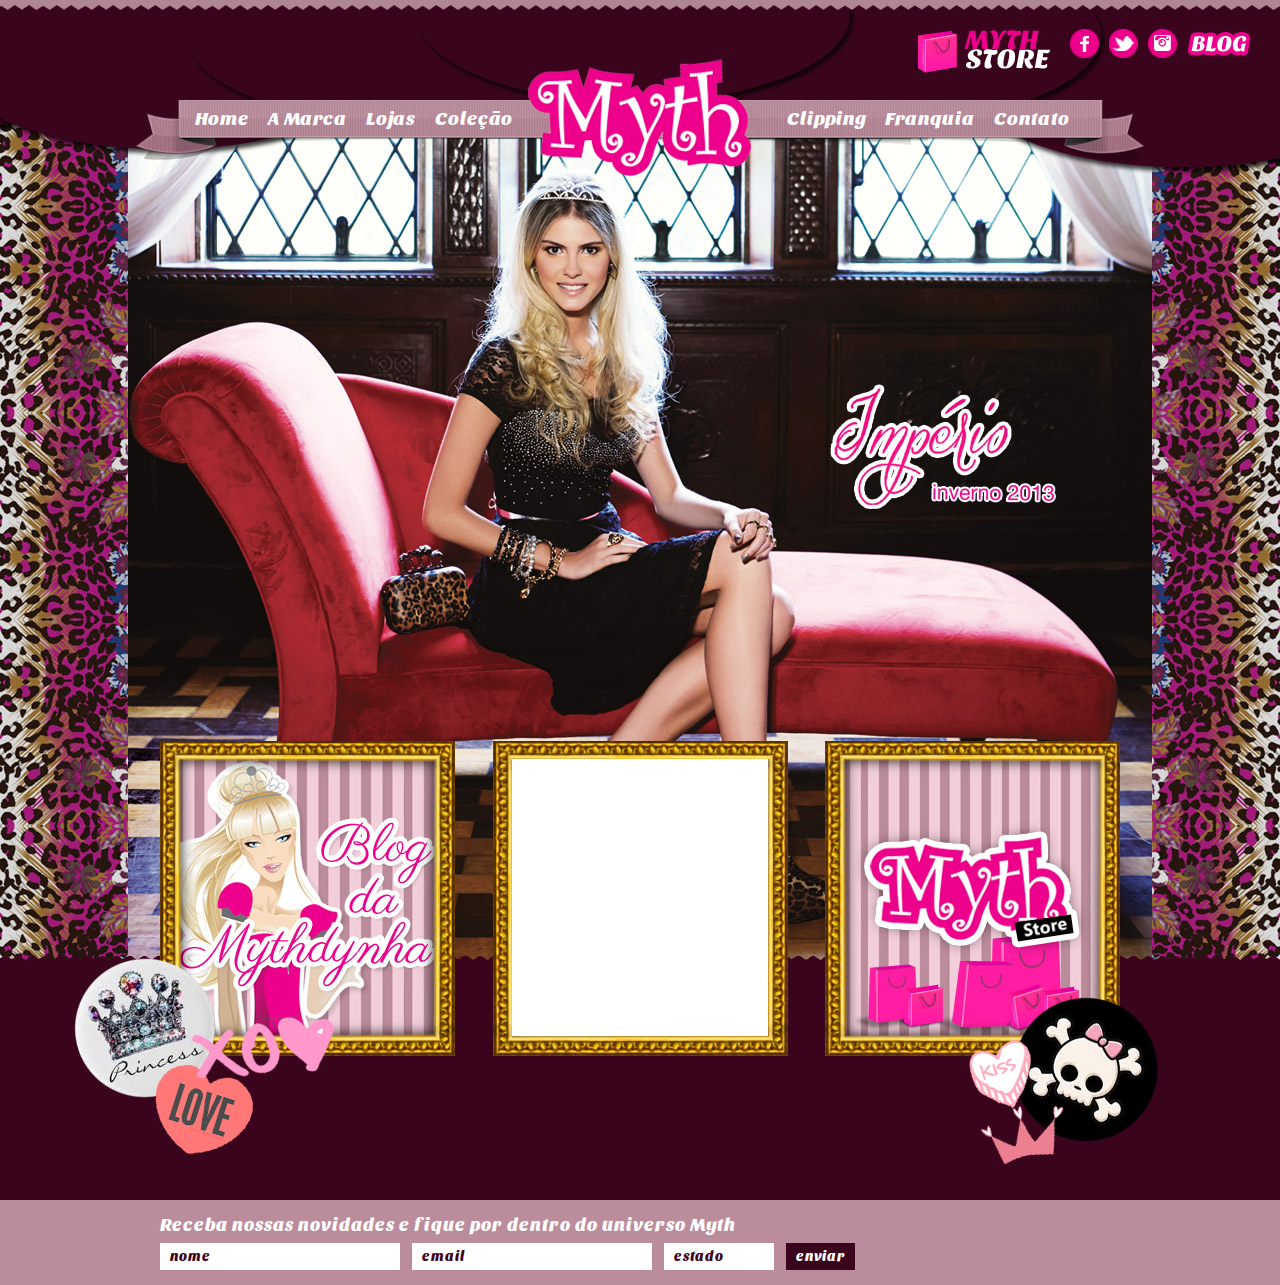
<file: static/index.html>
<!doctype html>
<html lang="pt-br">
<head>
	<meta charset="UTF-8">
	<title>Myth</title>
	<link rel="stylesheet" href="style.css" media="screen">
</head>
<body class="home">
	<header id="head">
		<h1 id="logo"><img src="img/myth.png" alt="Myth" width="223" height="117"></h1>
		<nav id="nav">
			<ul id="menu">
				<li class="menu-item item-home"><a href="index.html">Home</a></li>
				<li class="menu-item item-marca"><a href="a-marca.html">A Marca</a></li>
				<li class="menu-item item-lojas"><a href="lojas.html">Lojas</a></li>
				<li class="menu-item item-colecao"><a href="colecao.html">Coleção</a></li>
				<li class="menu-item item-clipping"><a href="clipping.html">Clipping</a></li>
				<li class="menu-item item-franquia"><a href="#">Franquia</a></li>
				<li class="menu-item item-contato"><a href="#">Contato</a></li>
			</ul>
		</nav>
		<ul id="links">
			<li class="link-item item-store"><a href="#" target="_blank"><img src="img/myth-store.png" alt="Myth Store" width="140" height="47"></a></li>
			<li class="link-item item-facebook"><a href="#" target="_blank"><img src="img/ico-facebook.png" alt="Facebook" width="29" height="29"></a></li>
			<li class="link-item item-twitter"><a href="#" target="_blank"><img src="img/ico-twitter.png" alt="Twitter" width="29" height="29"></a></li>
			<li class="link-item item-instagram"><a href="#" target="_blank"><img src="img/ico-instagram.png" alt="Instagram" width="29" height="29"></a></li>
			<li class="link-item item-blog"><a href="blog.html"><img src="img/blog.png" alt="Blog" width="64" height="24"></a></li>
		</ul>
		<div id="radio"></div>
	</header>
	<hr>
	<div id="body">
		<p id="highlight"><img src="img/imperio.jpg" alt="Império Inverno 2013" width="1024" height="825"></p>
		<ul id="features">
			<li class="feat-item item-blog"><a href="#"><img src="img/blog.jpg" alt="Blog" width="256" height="277"><span></span></a></li>
			<li class="feat-item item-store"><a href="#"><img src="img/store.jpg" alt="Myth Store" width="256" height="277"><span></span></a></li>
			<li class="feat-item item-facebook">
				<div id="fb-root"></div>
				<script>(function(d, s, id) {
				var js, fjs = d.getElementsByTagName(s)[0];
				if (d.getElementById(id)) return;
				js = d.createElement(s); js.id = id;
				js.src = "//connect.facebook.net/pt_BR/all.js#xfbml=1&appId=224321417625295";
				fjs.parentNode.insertBefore(js, fjs);
				}(document, 'script', 'facebook-jssdk'));</script>
				<div class="fb-like-box" data-href="http://www.facebook.com/MythMyth" data-width="256" data-height="277" data-show-faces="false" data-stream="true" data-border-color="#b89c52" data-header="false"></div>
			</li>
		</ul>
	</div>
	<hr>
	<footer id="foot">
		<form action="/" method="post" id="newsform">
			<fieldset>
				<legend>Receba nossas novidades e fique por dentro do universo Myth</legend>
				<p class="field field-nome">
					<label for="field-nome">Nome</label><br>
					<input type="text" name="nome" id="field-nome" placeholder="nome" required aria-required="true">
				</p>
				<p class="field field-email">
					<label for="field-email">Email</label><br>
					<input type="email" name="email" id="field-email" placeholder="email" required aria-required="true">
				</p>
				<p class="field field-estado">
					<label for="field-estado">Estado</label><br>
					<input type="text" name="estado" id="field-estado" placeholder="estado" required aria-required="true" maxlength="2">
				</p>
				<p class="field field-submit">
					<button type="submit" id="field-submit">Enviar</button>
				</p>
			</fieldset>
		</form>
	</footer>
</body>
</html>
</file>
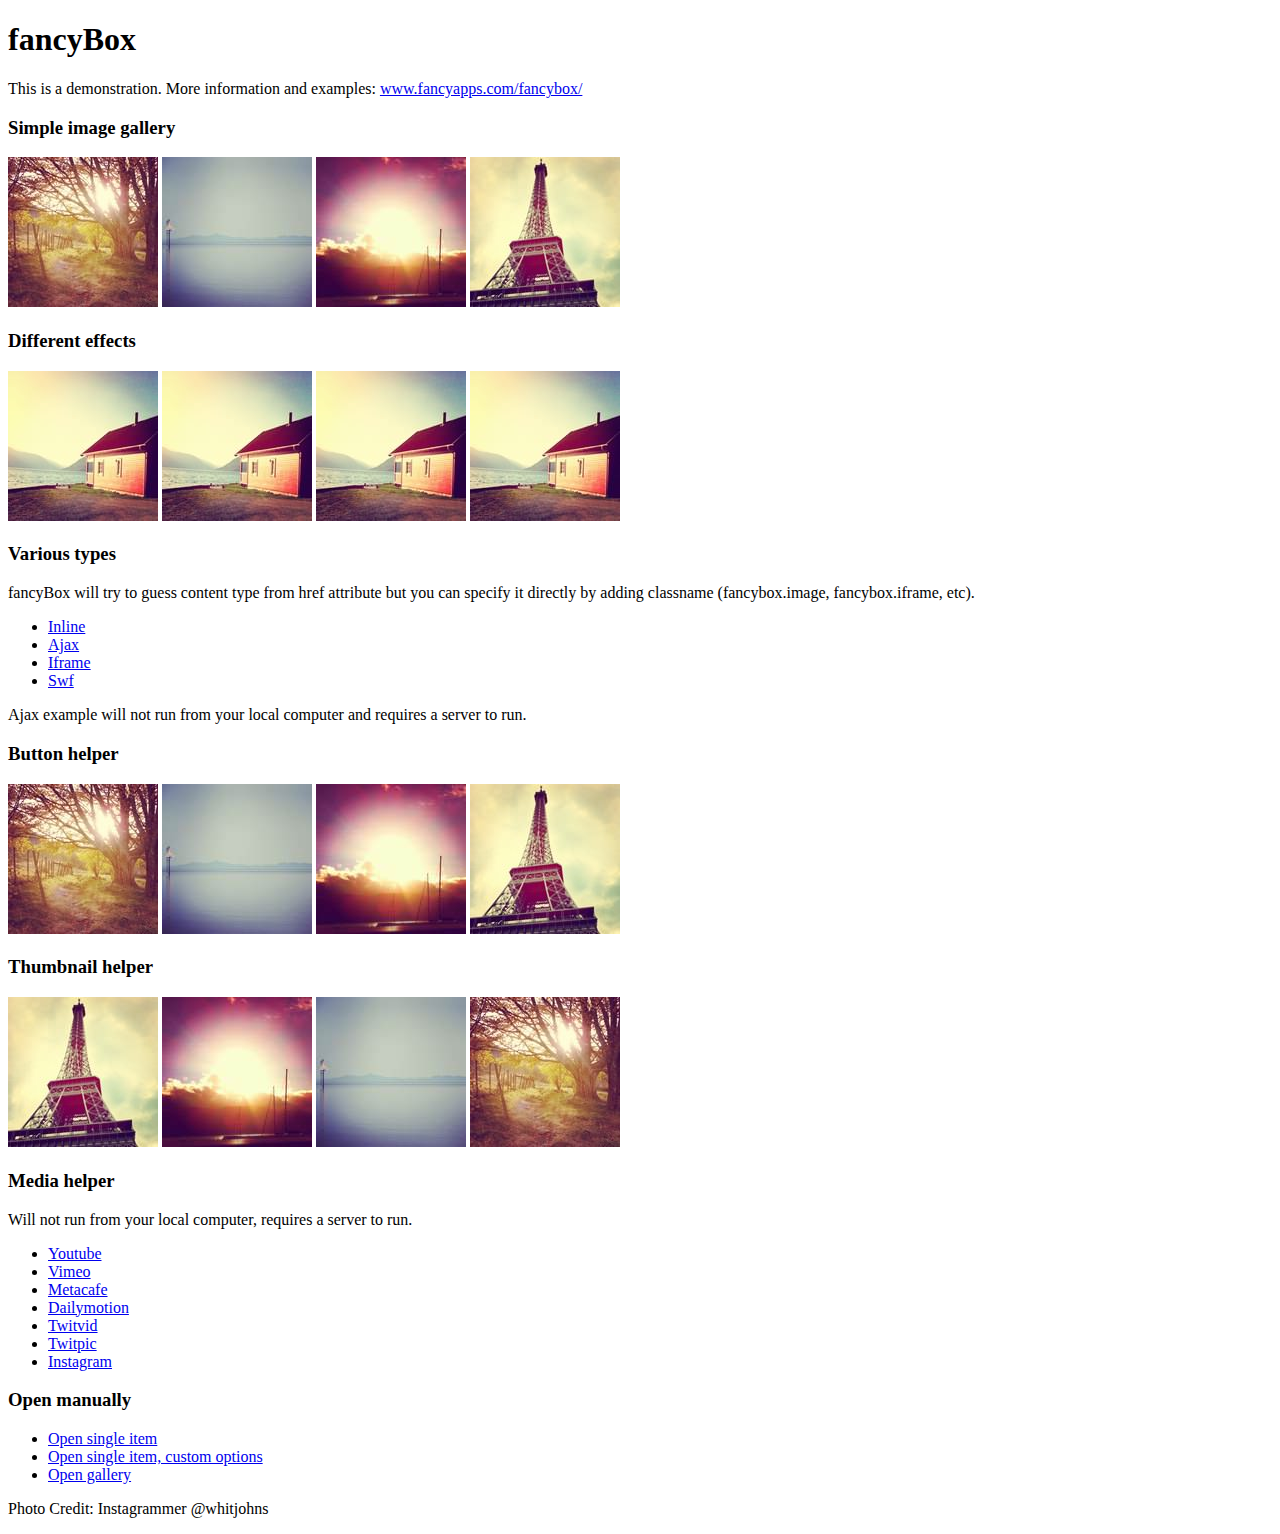
<file: dynamic/wp-content/themes/myth/js/fancybox/demo/index.html>
<!DOCTYPE html>
<html>
<head>
	<title>fancyBox - Fancy jQuery Lightbox Alternative | Demonstration</title>
	<meta http-equiv="Content-Type" content="text/html; charset=UTF-8" />

	<!-- Add jQuery library -->
	<script type="text/javascript" src="../lib/jquery-1.9.0.min.js"></script>

	<!-- Add mousewheel plugin (this is optional) -->
	<script type="text/javascript" src="../lib/jquery.mousewheel-3.0.6.pack.js"></script>

	<!-- Add fancyBox main JS and CSS files -->
	<script type="text/javascript" src="../source/jquery.fancybox.js?v=2.1.4"></script>
	<link rel="stylesheet" type="text/css" href="../source/jquery.fancybox.css?v=2.1.4" media="screen" />

	<!-- Add Button helper (this is optional) -->
	<link rel="stylesheet" type="text/css" href="../source/helpers/jquery.fancybox-buttons.css?v=1.0.5" />
	<script type="text/javascript" src="../source/helpers/jquery.fancybox-buttons.js?v=1.0.5"></script>

	<!-- Add Thumbnail helper (this is optional) -->
	<link rel="stylesheet" type="text/css" href="../source/helpers/jquery.fancybox-thumbs.css?v=1.0.7" />
	<script type="text/javascript" src="../source/helpers/jquery.fancybox-thumbs.js?v=1.0.7"></script>

	<!-- Add Media helper (this is optional) -->
	<script type="text/javascript" src="../source/helpers/jquery.fancybox-media.js?v=1.0.5"></script>

	<script type="text/javascript">
		$(document).ready(function() {
			/*
			 *  Simple image gallery. Uses default settings
			 */

			$('.fancybox').fancybox();

			/*
			 *  Different effects
			 */

			// Change title type, overlay closing speed
			$(".fancybox-effects-a").fancybox({
				helpers: {
					title : {
						type : 'outside'
					},
					overlay : {
						speedOut : 0
					}
				}
			});

			// Disable opening and closing animations, change title type
			$(".fancybox-effects-b").fancybox({
				openEffect  : 'none',
				closeEffect	: 'none',

				helpers : {
					title : {
						type : 'over'
					}
				}
			});

			// Set custom style, close if clicked, change title type and overlay color
			$(".fancybox-effects-c").fancybox({
				wrapCSS    : 'fancybox-custom',
				closeClick : true,

				openEffect : 'none',

				helpers : {
					title : {
						type : 'inside'
					},
					overlay : {
						css : {
							'background' : 'rgba(238,238,238,0.85)'
						}
					}
				}
			});

			// Remove padding, set opening and closing animations, close if clicked and disable overlay
			$(".fancybox-effects-d").fancybox({
				padding: 0,

				openEffect : 'elastic',
				openSpeed  : 150,

				closeEffect : 'elastic',
				closeSpeed  : 150,

				closeClick : true,

				helpers : {
					overlay : null
				}
			});

			/*
			 *  Button helper. Disable animations, hide close button, change title type and content
			 */

			$('.fancybox-buttons').fancybox({
				openEffect  : 'none',
				closeEffect : 'none',

				prevEffect : 'none',
				nextEffect : 'none',

				closeBtn  : false,

				helpers : {
					title : {
						type : 'inside'
					},
					buttons	: {}
				},

				afterLoad : function() {
					this.title = 'Image ' + (this.index + 1) + ' of ' + this.group.length + (this.title ? ' - ' + this.title : '');
				}
			});


			/*
			 *  Thumbnail helper. Disable animations, hide close button, arrows and slide to next gallery item if clicked
			 */

			$('.fancybox-thumbs').fancybox({
				prevEffect : 'none',
				nextEffect : 'none',

				closeBtn  : false,
				arrows    : false,
				nextClick : true,

				helpers : {
					thumbs : {
						width  : 50,
						height : 50
					}
				}
			});

			/*
			 *  Media helper. Group items, disable animations, hide arrows, enable media and button helpers.
			*/
			$('.fancybox-media')
				.attr('rel', 'media-gallery')
				.fancybox({
					openEffect : 'none',
					closeEffect : 'none',
					prevEffect : 'none',
					nextEffect : 'none',

					arrows : false,
					helpers : {
						media : {},
						buttons : {}
					}
				});

			/*
			 *  Open manually
			 */

			$("#fancybox-manual-a").click(function() {
				$.fancybox.open('1_b.jpg');
			});

			$("#fancybox-manual-b").click(function() {
				$.fancybox.open({
					href : 'iframe.html',
					type : 'iframe',
					padding : 5
				});
			});

			$("#fancybox-manual-c").click(function() {
				$.fancybox.open([
					{
						href : '1_b.jpg',
						title : 'My title'
					}, {
						href : '2_b.jpg',
						title : '2nd title'
					}, {
						href : '3_b.jpg'
					}
				], {
					helpers : {
						thumbs : {
							width: 75,
							height: 50
						}
					}
				});
			});


		});
	</script>
	<style type="text/css">
		.fancybox-custom .fancybox-skin {
			box-shadow: 0 0 50px #222;
		}
	</style>
</head>
<body>
	<h1>fancyBox</h1>

	<p>This is a demonstration. More information and examples: <a href="http://fancyapps.com/fancybox/">www.fancyapps.com/fancybox/</a></p>

	<h3>Simple image gallery</h3>
	<p>
		<a class="fancybox" href="1_b.jpg" data-fancybox-group="gallery" title="Lorem ipsum dolor sit amet"><img src="1_s.jpg" alt="" /></a>

		<a class="fancybox" href="2_b.jpg" data-fancybox-group="gallery" title="Etiam quis mi eu elit temp"><img src="2_s.jpg" alt="" /></a>

		<a class="fancybox" href="3_b.jpg" data-fancybox-group="gallery" title="Cras neque mi, semper leon"><img src="3_s.jpg" alt="" /></a>

		<a class="fancybox" href="4_b.jpg" data-fancybox-group="gallery" title="Sed vel sapien vel sem uno"><img src="4_s.jpg" alt="" /></a>
	</p>

	<h3>Different effects</h3>
	<p>
		<a class="fancybox-effects-a" href="5_b.jpg" title="Lorem ipsum dolor sit amet, consectetur adipiscing elit"><img src="5_s.jpg" alt="" /></a>

		<a class="fancybox-effects-b" href="5_b.jpg" title="Lorem ipsum dolor sit amet, consectetur adipiscing elit"><img src="5_s.jpg" alt="" /></a>

		<a class="fancybox-effects-c" href="5_b.jpg" title="Lorem ipsum dolor sit amet, consectetur adipiscing elit"><img src="5_s.jpg" alt="" /></a>

		<a class="fancybox-effects-d" href="5_b.jpg" title="Lorem ipsum dolor sit amet, consectetur adipiscing elit"><img src="5_s.jpg" alt="" /></a>
	</p>

	<h3>Various types</h3>
	<p>
		fancyBox will try to guess content type from href attribute but you can specify it directly by adding classname (fancybox.image, fancybox.iframe, etc).
	</p>
	<ul>
		<li><a class="fancybox" href="#inline1" title="Lorem ipsum dolor sit amet">Inline</a></li>
		<li><a class="fancybox fancybox.ajax" href="ajax.txt">Ajax</a></li>
		<li><a class="fancybox fancybox.iframe" href="iframe.html">Iframe</a></li>
		<li><a class="fancybox" href="http://www.adobe.com/jp/events/cs3_web_edition_tour/swfs/perform.swf">Swf</a></li>
	</ul>

	<div id="inline1" style="width:400px;display: none;">
		<h3>Etiam quis mi eu elit</h3>
		<p>
			Lorem ipsum dolor sit amet, consectetur adipiscing elit. Etiam quis mi eu elit tempor facilisis id et neque. Nulla sit amet sem sapien. Vestibulum imperdiet porta ante ac ornare. Nulla et lorem eu nibh adipiscing ultricies nec at lacus. Cras laoreet ultricies sem, at blandit mi eleifend aliquam. Nunc enim ipsum, vehicula non pretium varius, cursus ac tortor. Vivamus fringilla congue laoreet. Quisque ultrices sodales orci, quis rhoncus justo auctor in. Phasellus dui eros, bibendum eu feugiat ornare, faucibus eu mi. Nunc aliquet tempus sem, id aliquam diam varius ac. Maecenas nisl nunc, molestie vitae eleifend vel, iaculis sed magna. Aenean tempus lacus vitae orci posuere porttitor eget non felis. Donec lectus elit, aliquam nec eleifend sit amet, vestibulum sed nunc.
		</p>
	</div>

	<p>
		Ajax example will not run from your local computer and requires a server to run.
	</p>

	<h3>Button helper</h3>
	<p>
		<a class="fancybox-buttons" data-fancybox-group="button" href="1_b.jpg"><img src="1_s.jpg" alt="" /></a>

		<a class="fancybox-buttons" data-fancybox-group="button" href="2_b.jpg"><img src="2_s.jpg" alt="" /></a>

		<a class="fancybox-buttons" data-fancybox-group="button" href="3_b.jpg"><img src="3_s.jpg" alt="" /></a>

		<a class="fancybox-buttons" data-fancybox-group="button" href="4_b.jpg"><img src="4_s.jpg" alt="" /></a>
	</p>

	<h3>Thumbnail helper</h3>
	<p>
		<a class="fancybox-thumbs" data-fancybox-group="thumb" href="4_b.jpg"><img src="4_s.jpg" alt="" /></a>

		<a class="fancybox-thumbs" data-fancybox-group="thumb" href="3_b.jpg"><img src="3_s.jpg" alt="" /></a>

		<a class="fancybox-thumbs" data-fancybox-group="thumb" href="2_b.jpg"><img src="2_s.jpg" alt="" /></a>

		<a class="fancybox-thumbs" data-fancybox-group="thumb" href="1_b.jpg"><img src="1_s.jpg" alt="" /></a>
	</p>

	<h3>Media helper</h3>
	<p>
		Will not run from your local computer, requires a server to run.
	</p>

	<ul>
		<li><a class="fancybox-media" href="http://www.youtube.com/watch?v=opj24KnzrWo">Youtube</a></li>
		<li><a class="fancybox-media" href="http://vimeo.com/25634903">Vimeo</a></li>
		<li><a class="fancybox-media" href="http://www.metacafe.com/watch/7635964/">Metacafe</a></li>
		<li><a class="fancybox-media" href="http://www.dailymotion.com/video/xoeylt_electric-guest-this-head-i-hold_music">Dailymotion</a></li>
		<li><a class="fancybox-media" href="http://twitvid.com/QY7MD">Twitvid</a></li>
		<li><a class="fancybox-media" href="http://twitpic.com/7p93st">Twitpic</a></li>
		<li><a class="fancybox-media" href="http://instagr.am/p/IejkuUGxQn">Instagram</a></li>
	</ul>

	<h3>Open manually</h3>
	<ul>
		<li><a id="fancybox-manual-a" href="javascript:;">Open single item</a></li>
		<li><a id="fancybox-manual-b" href="javascript:;">Open single item, custom options</a></li>
		<li><a id="fancybox-manual-c" href="javascript:;">Open gallery</a></li>
	</ul>

	<p>
		Photo Credit: Instagrammer @whitjohns
	</p>
</body>
</html>
</file>
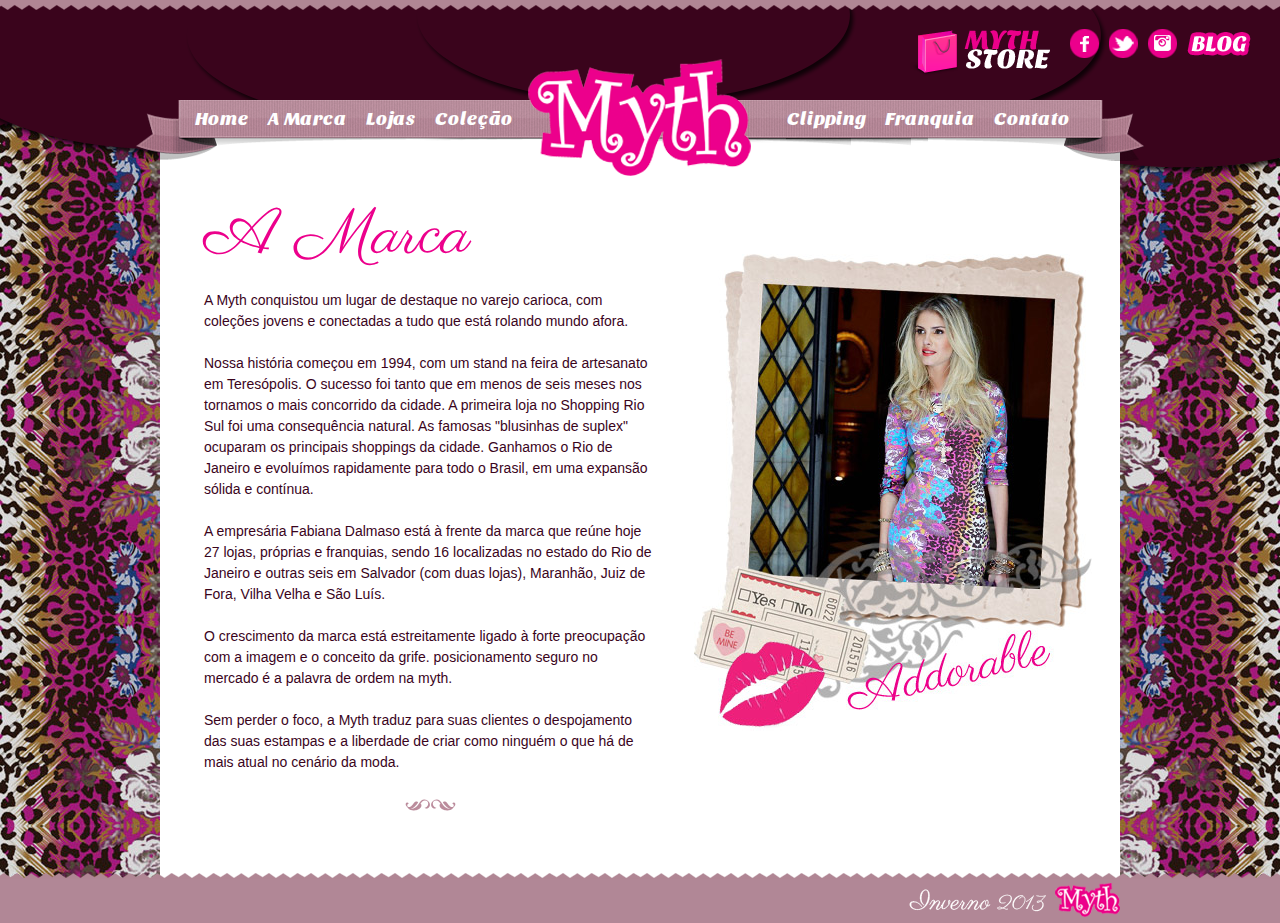
<file: static/a-marca.html>
<!doctype html>
<html lang="pt-br">
<head>
	<meta charset="UTF-8">
	<title>A Marca | Myth</title>
	<link rel="stylesheet" href="style.css" media="screen">
</head>
<body class="a-marca">
	<header id="head">
		<div id="logo"><img src="img/myth.png" alt="Myth" width="223" height="117"></div>
		<nav id="nav">
			<ul id="menu">
				<li class="menu-item item-home"><a href="index.html">Home</a></li>
				<li class="menu-item item-marca"><a href="a-marca.html">A Marca</a></li>
				<li class="menu-item item-lojas"><a href="lojas.html">Lojas</a></li>
				<li class="menu-item item-colecao"><a href="colecao.html">Coleção</a></li>
				<li class="menu-item item-clipping"><a href="clipping.html">Clipping</a></li>
				<li class="menu-item item-franquia"><a href="#">Franquia</a></li>
				<li class="menu-item item-contato"><a href="#">Contato</a></li>
			</ul>
		</nav>
		<ul id="links">
			<li class="link-item item-store"><a href="#" target="_blank"><img src="img/myth-store.png" alt="Myth Store" width="140" height="47"></a></li>
			<li class="link-item item-facebook"><a href="#" target="_blank"><img src="img/ico-facebook.png" alt="Facebook" width="29" height="29"></a></li>
			<li class="link-item item-twitter"><a href="#" target="_blank"><img src="img/ico-twitter.png" alt="Twitter" width="29" height="29"></a></li>
			<li class="link-item item-instagram"><a href="#" target="_blank"><img src="img/ico-instagram.png" alt="Instagram" width="29" height="29"></a></li>
			<li class="link-item item-blog"><a href="blog.html"><img src="img/blog.png" alt="Blog" width="64" height="24"></a></li>
		</ul>
		<div id="radio"></div>
	</header>
	<hr>
	<div id="body">
		<article id="content" class="hentry">
			<h1 class="entry-title">A Marca</h1>
			<div class="entry-content">
				<p>A Myth conquistou um lugar de destaque no varejo carioca, com coleções jovens e conectadas a tudo que está rolando mundo afora.</p>
				<p>Nossa história começou em 1994, com um stand na feira de artesanato em Teresópolis. O sucesso foi tanto que em menos de seis meses nos tornamos o mais concorrido da cidade. A primeira loja no Shopping Rio Sul foi uma consequência natural. As famosas "blusinhas de suplex" ocuparam os principais shoppings da cidade. Ganhamos o Rio de Janeiro e evoluímos rapidamente para todo o Brasil, em uma expansão sólida e contínua.</p>
				<p>A empresária Fabiana Dalmaso está à frente da marca que reúne hoje 27 lojas, próprias e franquias, sendo 16 localizadas no estado do Rio de Janeiro e outras seis em Salvador (com duas lojas), Maranhão, Juiz de Fora, Vilha Velha e São Luís.</p>
				<p>O crescimento da marca está estreitamente ligado à forte preocupação com a imagem e o conceito da grife. posicionamento seguro no mercado é a palavra de ordem na myth.</p>
				<p>Sem perder o foco, a Myth traduz para suas clientes o despojamento das suas estampas e a liberdade de criar como ninguém o que há de mais atual no cenário da moda.</p>
			</div>
		</article>
	</div>
	<hr>
	<footer id="foot">
		<p id="collection"><img src="img/inverno-2013.png" alt="Inverno 2013 Myth" width="211" height="34"></p>
	</footer>
</body>
</html>
</file>
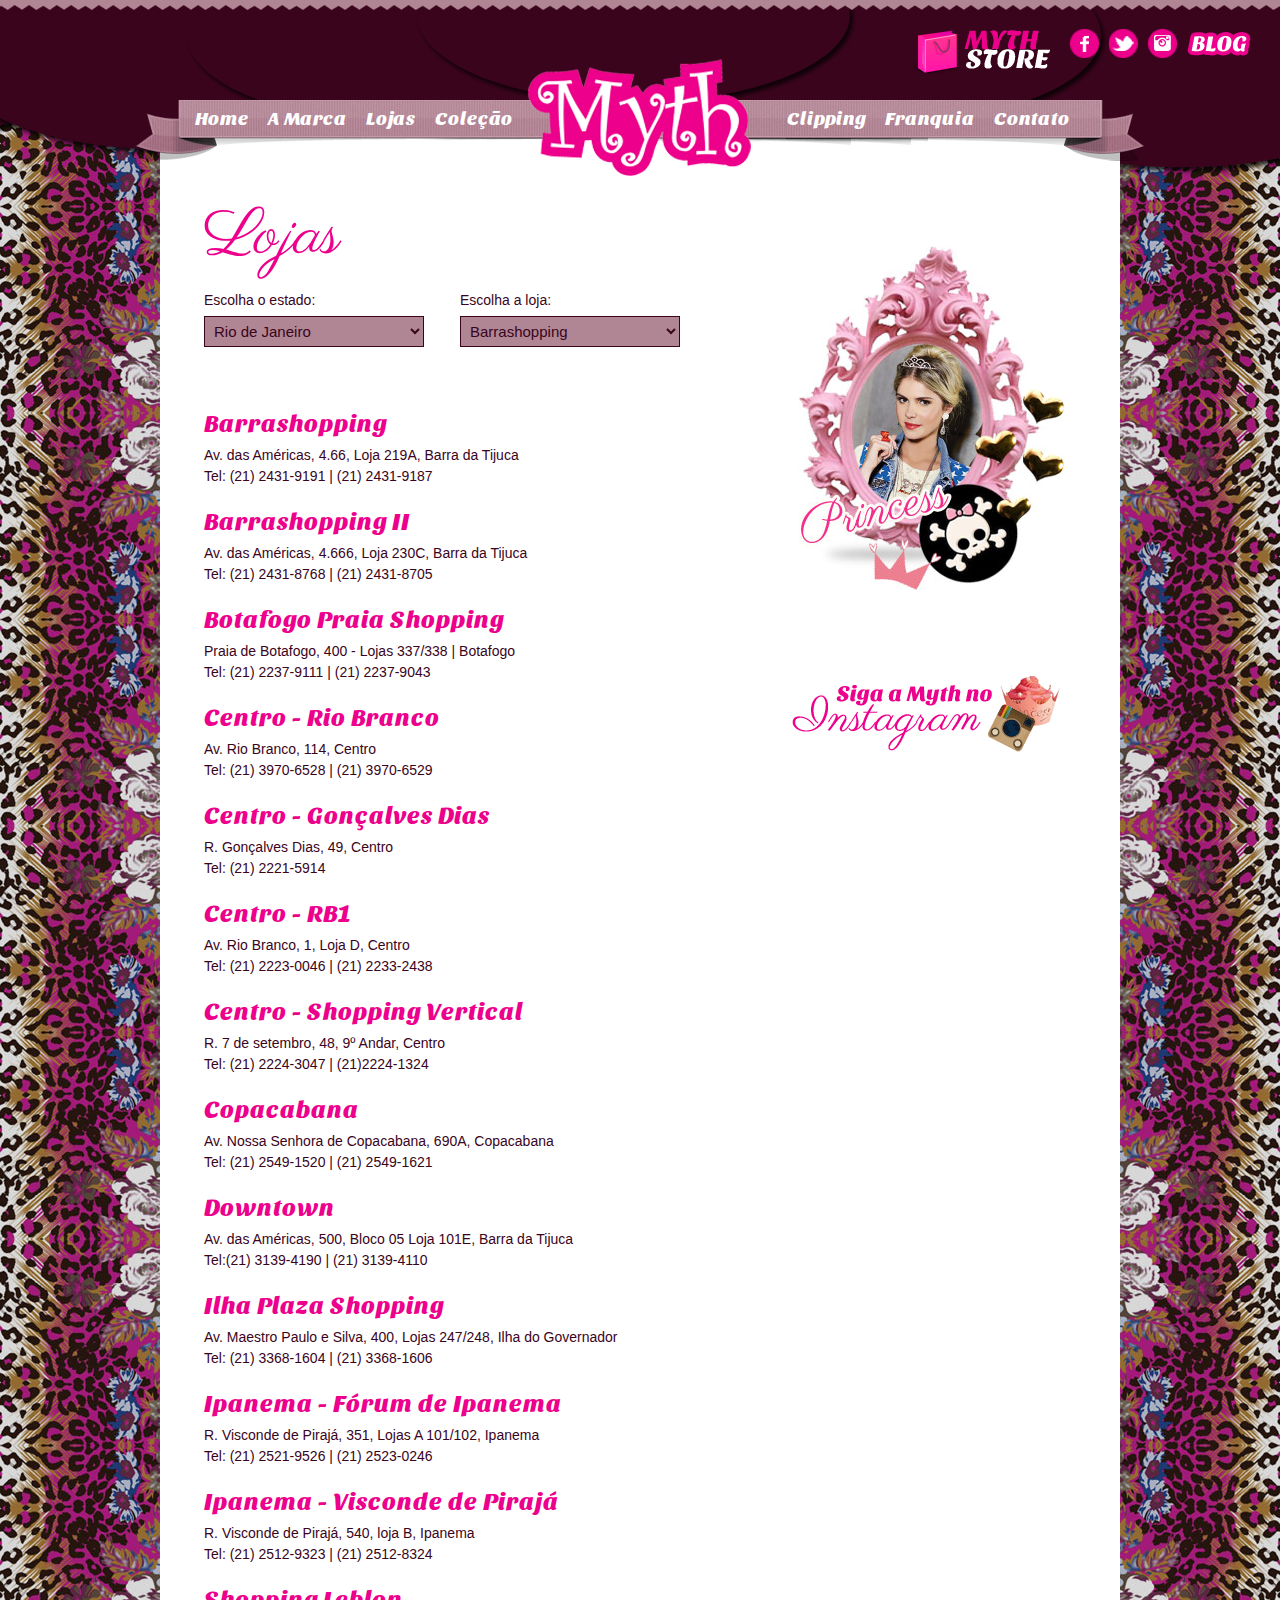
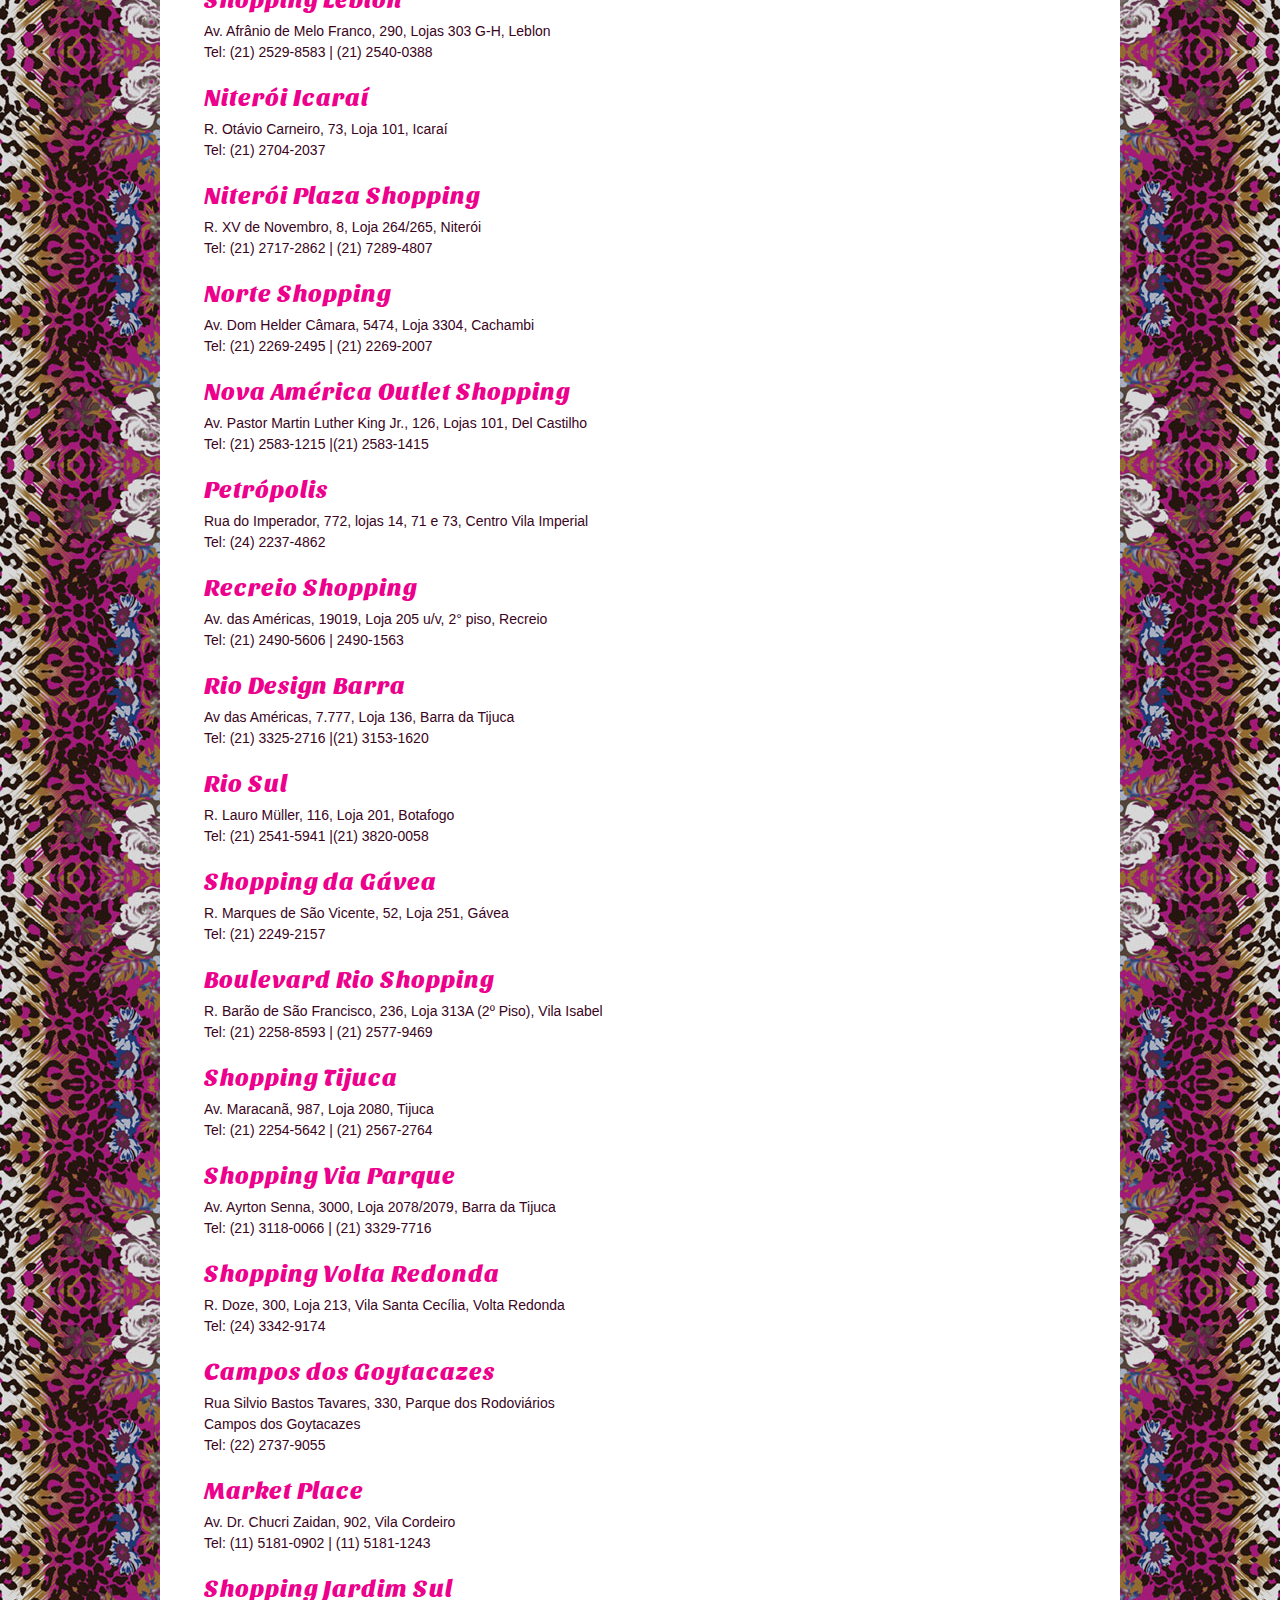
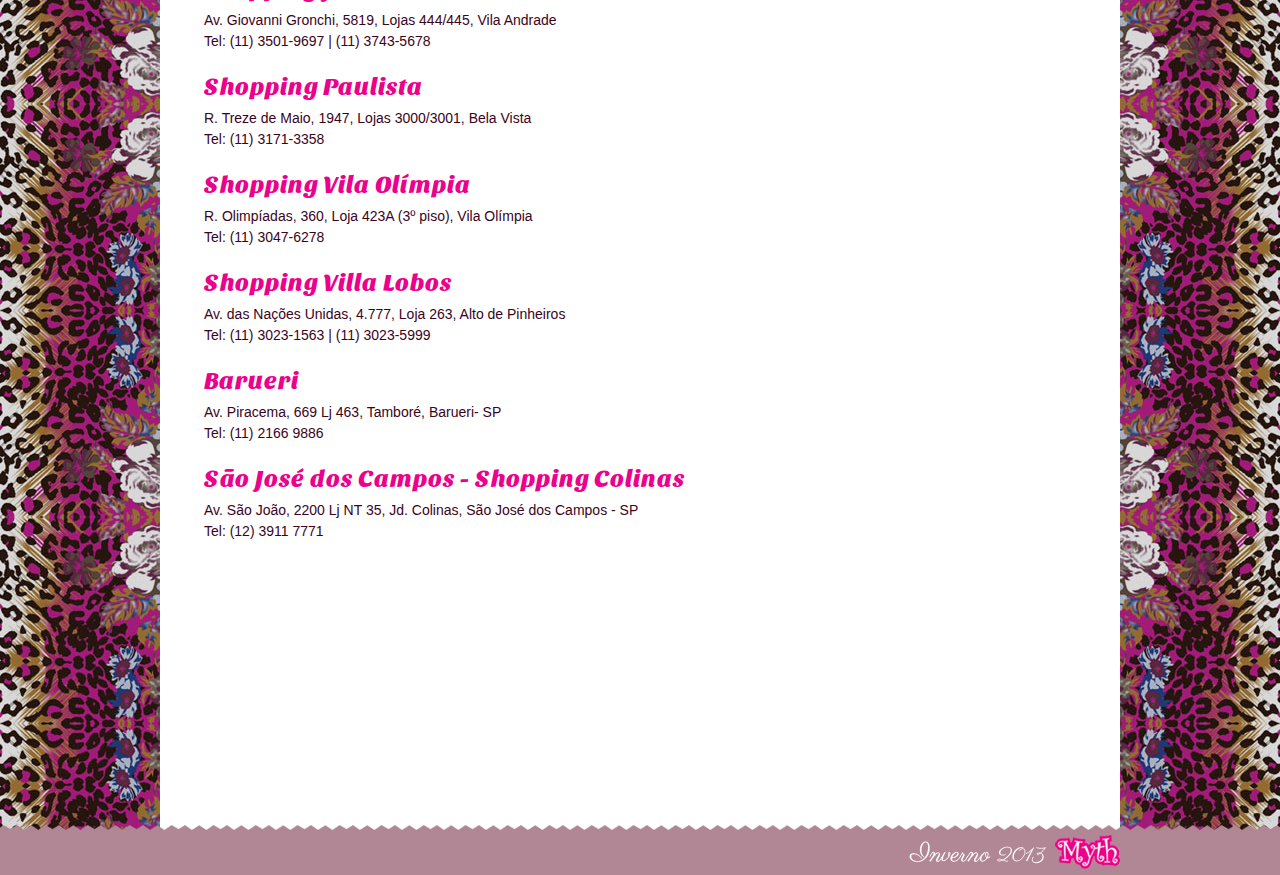
<file: static/lojas.html>
<!doctype html>
<html lang="pt-br">
<head>
	<meta charset="UTF-8">
	<title>Lojas | Myth</title>
	<link rel="stylesheet" href="style.css" media="screen">
</head>
<body class="lojas">
	<header id="head">
		<div id="logo"><img src="img/myth.png" alt="Myth" width="223" height="117"></div>
		<nav id="nav">
			<ul id="menu">
				<li class="menu-item item-home"><a href="index.html">Home</a></li>
				<li class="menu-item item-marca"><a href="a-marca.html">A Marca</a></li>
				<li class="menu-item item-lojas"><a href="lojas.html">Lojas</a></li>
				<li class="menu-item item-colecao"><a href="#">Coleção</a></li>
				<li class="menu-item item-clipping"><a href="clipping.html">Clipping</a></li>
				<li class="menu-item item-franquia"><a href="#">Franquia</a></li>
				<li class="menu-item item-contato"><a href="#">Contato</a></li>
			</ul>
		</nav>
		<ul id="links">
			<li class="link-item item-store"><a href="#" target="_blank"><img src="img/myth-store.png" alt="Myth Store" width="140" height="47"></a></li>
			<li class="link-item item-facebook"><a href="#" target="_blank"><img src="img/ico-facebook.png" alt="Facebook" width="29" height="29"></a></li>
			<li class="link-item item-twitter"><a href="#" target="_blank"><img src="img/ico-twitter.png" alt="Twitter" width="29" height="29"></a></li>
			<li class="link-item item-instagram"><a href="#" target="_blank"><img src="img/ico-instagram.png" alt="Instagram" width="29" height="29"></a></li>
			<li class="link-item item-blog"><a href="blog.html"><img src="img/blog.png" alt="Blog" width="64" height="24"></a></li>
		</ul>
		<div id="radio"></div>
	</header>
	<hr>
	<div id="body">
		<article id="content" class="hentry">
			<h1 class="entry-title">Lojas</h1>
			<div class="entry-content">
				<div id="storesform">
					<p class="field">
						<label for="places">Escolha o estado:</label>
						<select name="places" id="places" class="field-select">
							<option value="Rio de Janeiro">Rio de Janeiro</option>
							<option value="São Paulo">São Paulo</option>
						</select>
					</p>
					<p class="field">
						<label for="states">Escolha a loja:</label>
						<select name="states" id="states" class="field-select">
							<optgroup label="Rio de Janeiro">
								<option value="barrashopping">Barrashopping</option>
								<option value="barrashopping-ii">Barrashopping II</option>
								<option value="botafogo-praia-shopping">Botafogo Praia Shopping</option>
								<option value="boulevard-rio-shopping">Boulevard Rio Shopping</option>
								<option value="campos-dos-goytacazes">Campos dos Goytacazes</option>
								<option value="centro-rio-branco">Centro – Rio Branco</option>
								<option value="centro-goncalves-dias">Centro – Gonçalves Dias</option>
								<option value="centro-rb1">Centro – RB1</option>
								<option value="centro-shopping-vertical">Centro – Shopping Vertical</option>
								<option value="copacabana">Copacabana</option>
								<option value="downtown">Downtown</option>
								<option value="ilha-plaza-shopping">Ilha Plaza Shopping</option>
								<option value="ipanema-forum-de-ipanema">Ipanema – Fórum de Ipanema</option>
								<option value="ipanema-visconde-de-piraja">Ipanema – Visconde de Pirajá</option>
								<option value="niteroi-icarai">Niterói – Icaraí</option>
								<option value="niteroi-plaza-shopping">Niterói – Plaza Shopping</option>
								<option value="norte-shopping">Norte Shopping</option>
								<option value="nova-america-outlet-shopping">Nova América Outlet Shopping</option>
								<option value="petropolis">Petrópolis</option>
								<option value="recreio-shopping">Recreio Shopping</option>
								<option value="rio-design-barra">Rio Design Barra</option>
								<option value="rio-sul">Rio Sul</option>
								<option value="shopping-da-gavea">Shopping da Gávea</option>
								<option value="shopping-leblon">Shopping Leblon</option>
								<option value="shopping-tijuca">Shopping Tijuca</option>
								<option value="shopping-via-parque">Shopping Via Parque</option>
								<option value="shopping-volta-redonda">Shopping Volta Redonda</option>
							</optgroup>
							<optgroup label="São Paulo">
								<option value="barueri">Barueri</option>
								<option value="market-place">Market Place</option>
								<option value="são-jose-dos-campos-shopping-colinas">São José dos Campos – Shopping Colinas</option>
								<option value="shopping-jardim-sul">Shopping Jardim Sul</option>
								<option value="shopping-paulista">Shopping Paulista</option>
								<option value="shopping-vila-olimpia">Shopping Vila Olímpia</option>
								<option value="shopping-villa-lobos">Shopping Villa Lobos</option>
							</optgroup>
						</select>
					</p>
				</div>
				<h2 class="state">Rio de Janeiro</h2>
				<ul class="stores">
					<li id="barrashopping">
						<h3 class="store-name">Barrashopping</h3>
						<p><span>Av. das Américas, 4</span>.66, Loja 219A, Barra da Tijuca<br />Tel: (21) 2431-9191 | (21) 2431-9187</p>
					</li>
					<li id="barrashopping-ii">
						<h3 class="store-name">Barrashopping II</h3>
						<p><span>Av. das Américas, 4</span>.666, Loja 230C, Barra da Tijuca<br />Tel: (21) 2431-8768 | (21) 2431-8705</p>
					</li>
					<li id="botafogo-praia-shopping">
						<h3 class="store-name">Botafogo Praia Shopping</h3>
						<p><span>Praia de Botafogo, 400</span> - Lojas 337/338 | Botafogo<br />Tel: (21) 2237-9111 | (21) 2237-9043</p>
					</li>
					<li id="centro-rio-branco">
						<h3 class="store-name">Centro - Rio Branco</h3>
						<p><span>Av. Rio Branco, 114, Centro</span><br />Tel: (21) 3970-6528 | (21) 3970-6529</p>
					</li>
					<li id="centro-goncalves-dias">
						<h3 class="store-name">Centro - Gonçalves Dias</h3>
						<p><span>R. Gonçalves Dias, 49, Centro</span><br />Tel: (21) 2221-5914</p>
					</li>
					<li id="centro-rb1">
						<h3 class="store-name">Centro - RB1</h3>
						<p><span>Av. Rio Branco, 1</span>, Loja D, Centro<br />Tel: (21) 2223-0046 | (21) 2233-2438</p>
					</li>
					<li id="centro-shopping-vertical">
						<h3 class="store-name">Centro - Shopping Vertical</h3>
						<p><span>R. 7 de setembro, 48</span>, 9º Andar, Centro<br />Tel: (21) 2224-3047 | (21)2224-1324</p>
					</li>
					<li id="copacabana">
						<h3 class="store-name">Copacabana</h3>
						<p><span>Av. Nossa Senhora de Copacabana, 690A</span>, Copacabana<br />Tel: (21) 2549-1520 | (21) 2549-1621</p>
					</li>
					<li id="downtown">
						<h3 class="store-name">Downtown</h3>
						<p><span>Av. das Américas, 500</span>, Bloco 05 Loja 101E, Barra da Tijuca<br />Tel:(21) 3139-4190 | (21) 3139-4110</p>
					</li>
					<li id="ilha-plaza-shopping">
						<h3 class="store-name">Ilha Plaza Shopping</h3>
						<p><span>Av. Maestro Paulo e Silva, 400</span>, Lojas 247/248, Ilha do Governador<br />Tel: (21) 3368-1604 | (21) 3368-1606</p>
					</li>
					<li id="ipanema-forum-de-ipanema">
						<h3 class="store-name">Ipanema - Fórum de Ipanema</h3>
						<p><span>R. Visconde de Pirajá, 351</span>, Lojas A 101/102, Ipanema<br />Tel: (21) 2521-9526 | (21) 2523-0246</p>
					</li>
					<li id="ipanema-visconde-de-piraja">
						<h3 class="store-name">Ipanema - Visconde de Pirajá</h3>
						<p><span>R. Visconde de Pirajá, 540</span>, loja B, Ipanema<br />Tel: (21) 2512-9323 | (21) 2512-8324</p>
					</li>
					<li id="shopping-leblon">
						<h3 class="store-name">Shopping Leblon</h3>
						<p><span>Av. Afrânio de Melo Franco, 290</span>, Lojas 303 G-H, Leblon<br />Tel: (21) 2529-8583 | (21) 2540-0388</p>
					</li>
					<li id="niteroi-icarai">
						<h3 class="store-name">Niterói Icaraí</h3>
						<p><span>R. Otávio Carneiro, 73</span>, Loja 101, Icaraí<br />Tel: (21) 2704-2037</p>
					</li>
					<li id="niteroi-plaza-shopping">
						<h3 class="store-name">Niterói Plaza Shopping</h3>
						<p><span>R. XV de Novembro, 8</span>, Loja 264/265, Niterói<br />Tel: (21) 2717-2862 | (21) 7289-4807</p>
					</li>
					<li id="norte-shopping">
						<h3 class="store-name">Norte Shopping</h3>
						<p><span>Av. Dom Helder Câmara, 5474</span>, Loja 3304, Cachambi<br />Tel: (21) 2269-2495 | (21) 2269-2007</p>
					</li>
					<li id="nova-america-outlet-shopping">
						<h3 class="store-name">Nova América Outlet Shopping</h3>
						<p><span>Av. Pastor Martin Luther King Jr., 126</span>, Lojas 101, Del Castilho<br />Tel: (21) 2583-1215 |(21) 2583-1415</p>
					</li>
					<li id="petropolis">
						<h3 class="store-name">Petrópolis</h3>
						<p><span>Rua do Imperador, 772</span>, lojas 14, 71 e 73, Centro Vila Imperial<br />Tel: (24) 2237-4862</p>
					</li>
					<li id="recreio-shopping">
						<h3 class="store-name">Recreio Shopping</h3>
						<p><span>Av. das Américas, 19019</span>, Loja 205 u/v, 2° piso, Recreio<br />Tel: (21) 2490-5606 | 2490-1563</p>
					</li>
					<li id="rio-design-barra">
						<h3 class="store-name">Rio Design Barra</h3>
						<p><span>Av das Américas, 7.777</span>, Loja 136, Barra da Tijuca<br />Tel: (21) 3325-2716 |(21) 3153-1620</p>
					</li>
					<li id="rio-sul">
						<h3 class="store-name">Rio Sul</h3>
						<p><span>R. Lauro Müller, 116</span>, Loja 201, Botafogo<br />Tel: (21) 2541-5941 |(21) 3820-0058</p>
					</li>
					<li id="shopping-da-gavea">
						<h3 class="store-name">Shopping da Gávea</h3>
	                    <!--3205-4658 | (21) 3205-3647-->
						<p><span>R. Marques de São Vicente, 52</span>, Loja 251, Gávea<br />Tel: (21) 2249-2157</p>
					</li>
					<li id="boulevard-rio-shopping">
						<h3 class="store-name">Boulevard Rio Shopping</h3>
						<p><span>R. Barão de São Francisco, 236</span>, Loja 313A (2º Piso), Vila Isabel<br />Tel: (21) 2258-8593 | (21) 2577-9469</p>
					</li>
					<li id="shopping-tijuca">
						<h3 class="store-name">Shopping Tijuca</h3>
						<p><span>Av. Maracanã, 987, Loja 2080</span>, Tijuca<br />Tel: (21) 2254-5642 | (21) 2567-2764</p>
					</li>
					<li id="shopping-via-parque">
						<h3 class="store-name">Shopping Via Parque</h3>
						<p><span>Av. Ayrton Senna, 3000</span>, Loja 2078/2079, Barra da Tijuca<br />Tel: (21) 3118-0066 | (21) 3329-7716</p>
					</li>
					<li id="shopping-volta-redonda">
						<h3 class="store-name">Shopping Volta Redonda</h3>
						<p><span>R. Doze, 300</span>, Loja 213, Vila Santa Cecília, Volta Redonda<br />Tel: (24) 3342-9174</p>
					</li>
					<li id="campos-dos-goytacazes">
						<h3 class="store-name">Campos dos Goytacazes</h3>
						<p><span>Rua Silvio Bastos Tavares, 330, Parque dos Rodoviários<br />Campos dos Goytacazes</span><br />Tel: (22) 2737-9055</p>
					</li>
				</ul>
				<h2 class="state">São Paulo</h2>
				<ul class="stores">
					<li id="market-place">
						<h3 class="store-name">Market Place</h3>
						<p><span>Av. Dr. Chucri Zaidan, 902, Vila Cordeiro</span><br />Tel: (11) 5181-0902 | (11) 5181-1243</p>
					</li>
					<li id="shopping-jardim-sul">
						<h3 class="store-name">Shopping Jardim Sul</h3>
						<p><span>Av. Giovanni Gronchi, 5819</span>, Lojas 444/445, Vila Andrade<br />Tel: (11) 3501-9697 | (11) 3743-5678</p>
					</li>
					<li id="shopping-paulista">
						<h3 class="store-name">Shopping Paulista</h3>
						<p><span>R. Treze de Maio, 1947</span>, Lojas 3000/3001, Bela Vista<br />Tel: (11) 3171-3358</p>
					</li>
					<li id="shopping-vila-olimpia">
						<h3 class="store-name">Shopping Vila Olímpia</h3>
						<p><span>R. Olimpíadas, 360</span>, Loja 423A (3º piso), Vila Olímpia<br />Tel: (11) 3047-6278</p>
					</li>
					<li id="shopping-villa-lobos">
						<h3 class="store-name">Shopping Villa Lobos</h3>
						<p><span>Av. das Nações Unidas, 4.777</span>, Loja 263, Alto de Pinheiros<br />Tel: (11) 3023-1563 | (11) 3023-5999</p>
					</li>
					<li id="barueri">
						<h3 class="store-name">Barueri</h3>
						<p><span>Av. Piracema, 669</span> Lj 463, Tamboré, Barueri- SP<br />Tel: (11) 2166 9886</p>
					</li>
					<li id="são-jose-dos-campos-shopping-colinas">
						<h3 class="store-name">São José dos Campos - Shopping Colinas</h3>
						<p><span>Av. São João, 2200</span> Lj NT 35, Jd. Colinas, São José dos Campos - SP<br />Tel: (12) 3911 7771</p>
					</li>
				</ul>
				<div id="map_canvas"></div>
				<a href="#" target="_blank" id="instagram"><img src="img/myth-instagram.png" alt="Siga a Myth no Instagram" width="268" height="76"></a>
			</div>
		</article>
	</div>
	<hr>
	<footer id="foot">
		<p id="collection"><img src="img/inverno-2013.png" alt="Inverno 2013 Myth" width="211" height="34"></p>
	</footer>
	<!-- <script src="//maps.googleapis.com/maps/api/js?key=AIzaSyCfFXaWSu-ulSODlCeNMN2mXbKKe-lDppM&amp;sensor=false"></script>
	<script src="//ajax.googleapis.com/ajax/libs/jquery/1.9.0/jquery.min.js"></script>
	<script src="js/interface.js"></script> -->
</body>
</html>
</file>
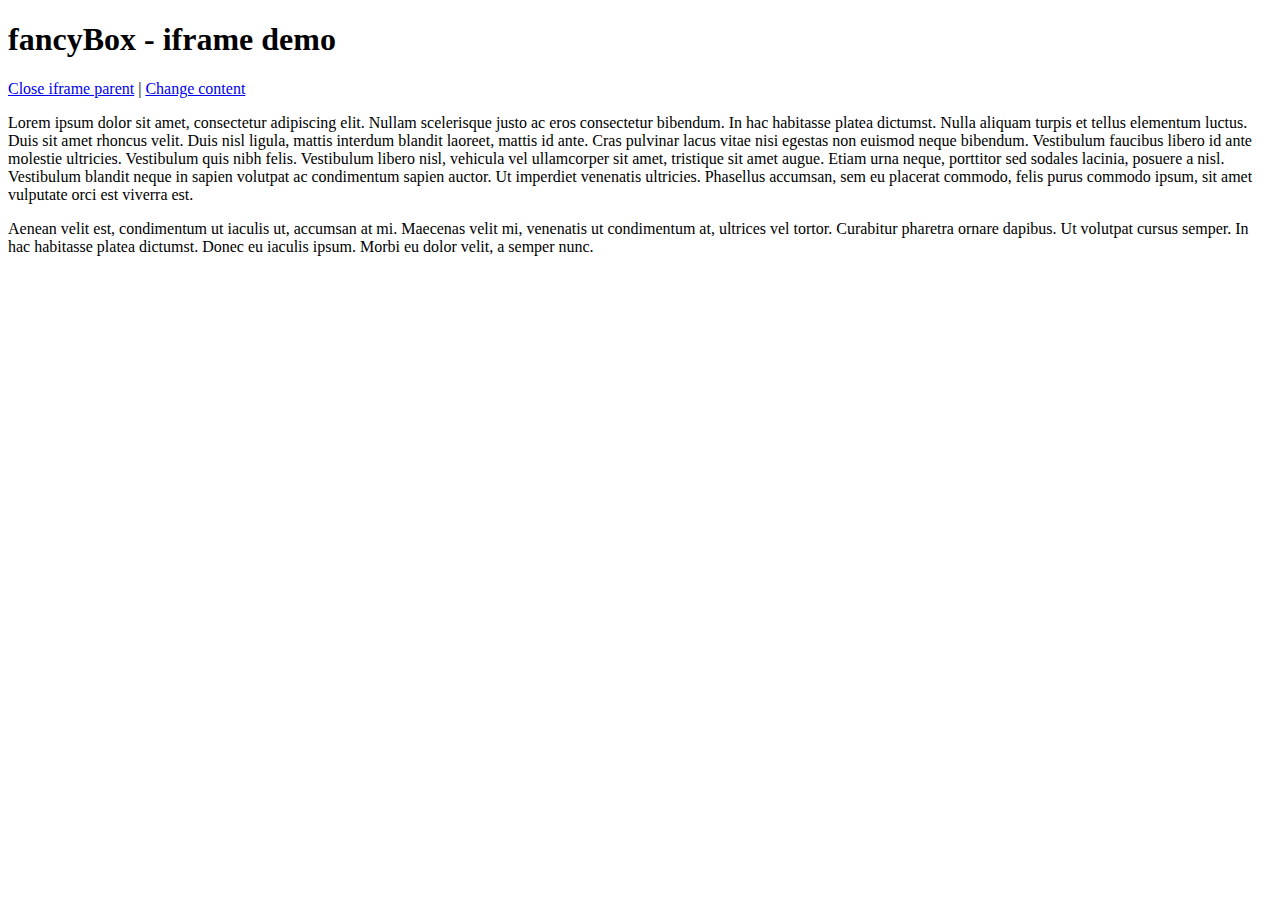
<file: dynamic/wp-content/themes/myth/js/fancybox/demo/iframe.html>
<!DOCTYPE html>
<html>
<head>
	<title>fancyBox - iframe demo</title>
	<meta http-equiv="Content-Type" content="text/html; charset=UTF-8" />
</head>
<body>
	<h1>fancyBox - iframe demo</h1>

	<p>
		<a href="javascript:parent.jQuery.fancybox.close();">Close iframe parent</a>

		|

		<a href="javascript:parent.jQuery.fancybox.open({href : '1_b.jpg', title : 'My title'});">Change content</a>
	</p>

	<p>
		Lorem ipsum dolor sit amet, consectetur adipiscing elit. Nullam scelerisque justo ac eros consectetur bibendum. In hac habitasse platea dictumst. Nulla aliquam turpis et tellus elementum luctus. Duis sit amet rhoncus velit. Duis nisl ligula, mattis interdum blandit laoreet, mattis id ante. Cras pulvinar lacus vitae nisi egestas non euismod neque bibendum. Vestibulum faucibus libero id ante molestie ultricies. Vestibulum quis nibh felis. Vestibulum libero nisl, vehicula vel ullamcorper sit amet, tristique sit amet augue. Etiam urna neque, porttitor sed sodales lacinia, posuere a nisl. Vestibulum blandit neque in sapien volutpat ac condimentum sapien auctor. Ut imperdiet venenatis ultricies. Phasellus accumsan, sem eu placerat commodo, felis purus commodo ipsum, sit amet vulputate orci est viverra est.
	</p>

	<p>
		Aenean velit est, condimentum ut iaculis ut, accumsan at mi. Maecenas velit mi, venenatis ut condimentum at, ultrices vel tortor. Curabitur pharetra ornare dapibus. Ut volutpat cursus semper. In hac habitasse platea dictumst. Donec eu iaculis ipsum. Morbi eu dolor velit, a semper nunc.
	</p>
</body>
</html>
</file>
<file: static/style.css>
@import url(http://fonts.googleapis.com/css?family=Sansita+One|Parisienne);

/* Eric Meyer's Reset CSS v2.0 - http://cssreset.com */
html,body,div,span,applet,object,iframe,h1,h2,h3,h4,h5,h6,p,blockquote,pre,a,abbr,acronym,address,big,cite,code,del,dfn,em,img,ins,kbd,q,s,samp,small,strike,strong,sub,sup,tt,var,b,u,i,center,dl,dt,dd,ol,ul,li,fieldset,form,label,legend,table,caption,tbody,tfoot,thead,tr,th,td,article,aside,canvas,details,embed,figure,figcaption,footer,header,hgroup,menu,nav,output,ruby,section,summary,time,mark,audio,video{border:0;font-size:100%;font:inherit;vertical-align:baseline;margin:0;padding:0}article,aside,details,figcaption,figure,footer,header,hgroup,menu,nav,section{display:block}body{line-height:1}ol,ul{list-style:none}blockquote,q{quotes:none}blockquote:before,blockquote:after,q:before,q:after{content:none}table{border-collapse:collapse;border-spacing:0}

/* Default */

html,
body { height: 100% }
body {
	background: url(img/pattern.jpg) center top;
	color: #3a041c;
	font: 14px/21px sans-serif;
	min-width: 960px;
}
hr { display: none }
label,
button { cursor: pointer }
a { text-decoration: none }

::-webkit-input-placeholder { color: #3a041c }
:-moz-placeholder 			{ color: #3a041c }
::-moz-placeholder 			{ color: #3a041c }
:-ms-input-placeholder 		{ color: #3a041c }

.fixheight { margin-bottom: -20px }

/* Header */

#head {
	background: url(img/curtain.png) repeat-x center top;
	height: 176px;
	margin-bottom: -40px;
	position: relative;
}
#logo {
	left: 50%;
	margin-left: -112px;
	position: absolute;
	top: 59px;
	z-index: 10;
}
#logo img { display: block }

#menu {
	background: url(img/ribbon.png) no-repeat center top;
	height: 53px;
	line-height: normal;
	padding-top: 8px;
	position: relative;
	text-align: center;
	top: 100px;
	z-index: 1;
}
.menu-item {
	display: inline;
	font-family: 'Sansita One', sans-serif;
	font-size: 19px;
	margin-right: 15px;
}
.item-colecao { margin-right: 270px }
.menu-item a { color: #fff }
.menu-item a:hover,
.menu-item a:focus,
.menu-item a:active { border-bottom: 1px dotted #fff }

#links {
	position: absolute;
	right: 10px;
	top: 29px;
	width: 370px;
}
#links .link-item {
	float: left;
	margin-left: 10px;
}
#links .item-store { margin-right: 10px }
#links .item-blog {
	position: relative;
	top: 3px;
}

/* Home */

#body { display: inline }
#highlight {
	min-width: 960px;
	overflow: hidden;
	text-align: center;
}
#highlight img {
	display: block;
	margin: 0 auto;
}

#features {
	height: 425px;
	margin: -220px auto -210px;
	min-width: 960px;
	overflow: hidden;
	position: relative;
	z-index: 15;
}
.feat-item {
	background: url(img/frame-home.png) no-repeat;
	float: left;
	height: 297px;
	left: 50%;
	padding: 18px 20px 0 19px;
	position: absolute;
	top: 0;
	width: 256px;
	z-index: 15;
}
.item-blog { margin-left: -480px }
.item-store { margin-left: 185px }
.item-facebook { margin-left: -147px }
#features .item-blog span {
	background: url(img/detail-love.png);
	display: block;
	height: 197px;
	left: -86px;
	position: absolute;
	top: 217px;
	width: 261px;
}
#features .item-store span {
	background: url(img/detail-kiss.png);
	display: block;
	height: 168px;
	left: 144px;
	position: absolute;
	top: 256px;
	width: 190px;
}

/* Pages */

#content {
	background: #fff;
	min-height: 595px;
	margin: 0 auto 0;
	overflow: hidden;
	padding: 70px 44px;
	position: relative;
	width: 872px;
}
.entry-title,
.entry-content .entry-title {
	color: #ec008c;
	font-family: 'Parisienne', sans-serif;
	font-size: 64px;
	line-height: 63px;
	margin-bottom: 21px;
}
#collection {
	margin: 0 auto;
	padding-top: 6px;
	text-align: right;
	width: 960px;
}

/* A Marca */

.a-marca #content { background: #fff url(img/addorable.jpg) no-repeat 534px 118px }
.a-marca .entry-content {
	background: url(img/hr-mini.png) no-repeat center bottom;
	margin-right: 420px;
	padding-bottom: 17px;
}

/* Lojas */

.lojas #content { background: #fff url(img/princess.jpg) no-repeat 638px 110px }

#storesform .field {
	float: left;
	margin: 0 36px 63px 0;
}
#storesform label {
	display: block;
	margin-bottom: 5px;
}
#storesform select {
	background: #b08694;
	border: 1px solid #3a041c;
	color: #3a041c;
	font-size: 15px;
	margin: 0;
	padding: 5px;
	width: 220px;
}

.state { display: none }
.entry-content .stores {
	clear: both;
	margin: 0;
}
.entry-content .stores li { list-style: none }
.entry-content .store-name {
	clear: both;
	color: #ec008c;
	font-family: 'Sansita One', sans-serif;
	font-size: 24px;
	margin-bottom: 7px;
}

#map_canvas {
	height: 200px;
	width: 400px;
}
#map_canvas a {
	font-family: Arial, sans-serif;
	font-size: 10px;
}

#instagram {
	left: 632px;
	position: absolute;
	top: 540px;
}

/* Coleção */

.shortcuts {
	border-bottom: 1px solid #bb8c9c;
	border-top: 1px solid #bb8c9c;
	left: 50%;
	margin-left: -140px;
	position: absolute;
	top: 85px;
	width: 280px;
}
.shortcuts .item {
	float: left;
	font-family: 'Sansita One', sans-serif;
	font-size: 24px;
	padding: 10px 0 10px 10px;
}
.shortcuts .item:first-child {
	background: url(img/heart.png) no-repeat right center;
	margin-right: 7px;
	padding-right: 32px;
}
.shortcuts a { color: #ec008c }

.entry-content .collection-list {
	height: 579px;
	margin: 0 auto;
	overflow: hidden;
	width: 868px;
}
.entry-content .collection-list .collection-item {
	float: left;
	list-style: none;
}
.slider-prev,
.slider-next {
	background-image: url(img/arrows.png);
	display: block;
	height: 52px;
	margin-top: -26px;
	position: absolute;
	top: 50%;
	width: 53px;
}
.slider-prev {
	left: -24px;
}
.slider-next {
	background-position: right top;
	right: -24px;
}

#release,
#making-of {
	background: url(img/hr.png) no-repeat center 63px;
	clear: both;
	padding-top: 133px;
}
.frame {
	background: url(img/frame.png) no-repeat center top;
	height: 434px;
	margin: 0 auto;
	padding: 50px 55px 0;
	width: 657px;
}
.entry-content .subtitle {
	color: #b08694;
	font-family: 'Parisienne', sans-serif;
	font-size: 44px;
	margin-bottom: 10px;
}
.entry-content .frame p {
	line-height: 19px;
}

/* Clipping */

.entry-content .clipping-list {
	margin-left: auto;
	margin-right: auto;
	padding-left: 25px;
	width: 813px;
}
.entry-content .clipping-list .clipping-item {
	float: left;
	list-style: none;
	margin: 0 25px 22px 0;
}
.clipping-item a {
	border: 3px solid #b08694;
	display: block;
}
.clipping-item a:hover,
.clipping-item a:focus,
.clipping-item a:active { border-color: #ec008c }
.clipping-item img { display: block }

/* Footer */

#foot {
	background: url(img/detail-footer.png) repeat-x center top;
	margin-top: -8px;
	height: 46px;
	padding-top: 4px;
	position: relative;
	z-index: 5;
}
.home #foot { background: url(img/detail.png) repeat-x center top }
#newsform {
	background: #bb8c9c;
	border-top: 240px solid #3a041c;
	padding: 15px 0;
}
#newsform fieldset {
	margin: 0 auto;
	width: 960px;
}
#newsform legend {
	color: #fff;
	font-family: 'Sansita One', sans-serif;
	font-size: 18px;
}
#newsform label,
#newsform br { display: none }
#newsform .field {
	float: left;
	padding-top: 7px;
}
#field-nome,
#field-email,
#field-estado {
	border: 0 none;
	color: #3a041c;
	float: left;
	font-family: 'Sansita One', sans-serif;
	font-size: 14px;
	margin: 0 12px 0 0;
	padding: 5px 10px;
	width: 220px;
}
#field-estado { width: 90px }
select#field-estado {
	padding: 4px 5px 4px 10px;
	width: auto;
}
#field-submit {
	background: #3a041c;
	border: 0 none;
	color: #fff;
	float: left;
	font-family: 'Sansita One', sans-serif;
	font-size: 14px;
	margin: 0;
	padding: 5px 10px;
	text-transform: lowercase;
}

/*------*/
/* Blog */
/*------*/

.blog {
	background: #f32d8e;
	background-image: url(img/detail-blog.png), url(img/detail-top.png), url(img/pattern.jpg);
	background-position: center top, center top, center top;
	background-repeat: no-repeat, repeat-x, repeat;
}
.blog a { color: #ec008c }

/* Header */

.blog #head {
	background: #fff;
	background-image: url(img/detail-blog.png), url(img/detail-top.png);
	background-position: center top, center top;
	background-repeat: no-repeat, repeat-x;
	height: 341px;
	margin: 0 auto -341px;
	overflow: hidden;
	width: 960px;
}
.blog #logo {
	margin: 0 auto;
	padding: 0 0 66px 24px;
	position: static;
}

/* Content */

.blog #body {
	background: #fff;
	display: block;
	margin: 0 auto -25px;
	min-height: 100%;
	width: 960px;
}
.blog #body:after {
	clear: both;
	content: " ";
	display: block;
	height: 0;
	visibility: hidden;
	zoom: 1;
}
.blog #content {
	background: none;
	float: left;
	margin: 0;
	overflow: visible;
	padding: 400px 0 25px 25px;
	width: 650px;
}

.blog .hentry {
	background: url(img/hr.png) no-repeat center bottom;
	margin-bottom: 30px;
	padding-bottom: 45px;
}
.blog .entry-title {
	float: right;
	font-size: 40px;
	line-height: 42px;
	margin-bottom: 30px;
	padding-top: 12px;
	width: 570px;
}
.entry-date {
	background: url(img/ribbon-date.png) no-repeat;
	color: #fff;
	float: left;
	font-family: 'Sansita One', sans-serif;
	font-size: 22px;
	height: 51px;
	line-height: 47px;
	margin: 0 0 30px -34px;
	padding: 8px 16px 0 0;
	text-align: center;
	width: 83px;
}

.entry-content { clear: both }
.entry-content p,
.entry-content ul,
.entry-content ol { margin-bottom: 21px }
.entry-content ul,
.entry-content ol { margin-left: 42px }
.entry-content ul li { list-style: disc }
.entry-content ol li { list-style: decimal }
.entry-content h1,
.entry-content h2,
.entry-content h3,
.entry-content h4,
.entry-content h5,
.entry-content h6 {
	color: #ec008c;
	font-family: 'Sansita One', sans-serif;
	line-height: normal;
	margin-bottom: 21px;
}
.entry-content h1 { font-size: 34px }
.entry-content h2 { font-size: 28px }
.entry-content h3 { font-size: 24px }
.entry-content h4 { font-size: 20px }
.entry-content h5 { font-size: 16px }
.entry-content h6 { font-size: 14px }

.entry-footer {
	clear: both;
	color: #ec008c;
	font-family: 'Sansita One', sans-serif;
	font-size: 25px;
}

/* Widgets */

.blog #widgets {
	float: right;
	padding: 400px 25px 25px 0;
	width: 220px;
}

.widget {
	background: url(img/hr-widget.png) no-repeat center bottom;
	line-height: 24px;
	margin-bottom: 27px;
	padding-bottom: 40px;
	text-align: center;
}
.widget-title {
	color: #ec008c;
	font-family: 'Parisienne', sans-serif;
	font-size: 33px;
	line-height: 40px;
	margin-bottom: 10px;
}
.widget a { color: #b08694 }
.widget a:hover,
.widget a:focus,
.widget a:active { color: #ec008c }

.tagcloud a { display: block }

/* Footer */

.blog #foot {
	background: #f32d8e url(img/detail-bottom.png) repeat-x center bottom;
	bottom: 0;
	height: 25px;
	left: 0;
	margin: 0;
	padding: 0;
}
</file>
